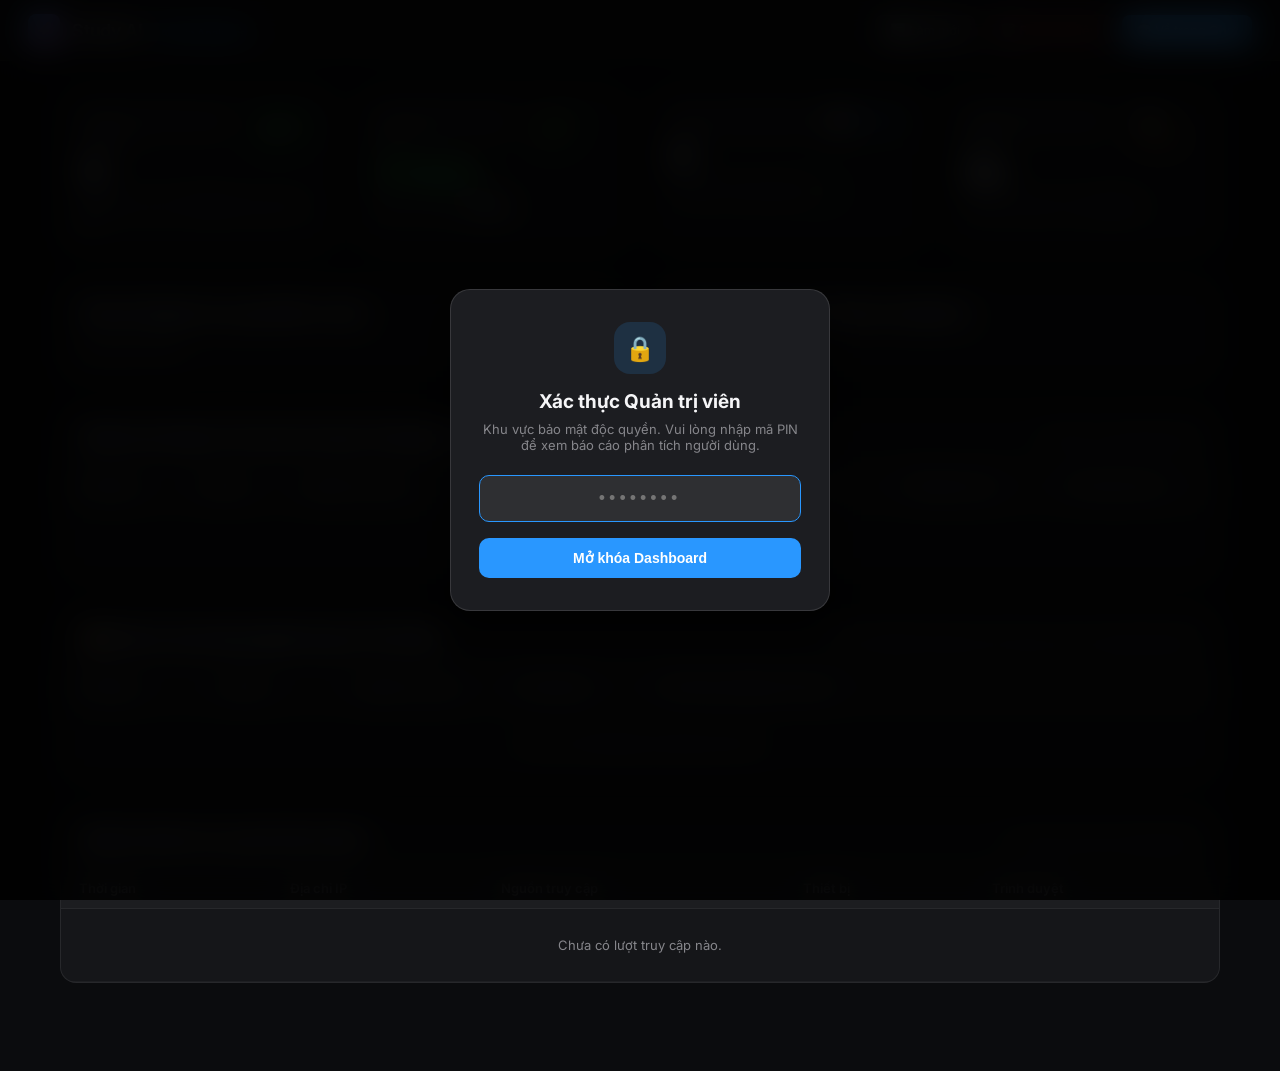
<file: web/dashboard.html>
<!DOCTYPE html>
<html lang="vi">
<head>
  <meta charset="UTF-8" />
  <meta name="viewport" content="width=device-width, initial-scale=1.0" />
  <title>Admin Dashboard — Phân tích & Giám sát Hệ thống</title>
  
  <link rel="preconnect" href="https://fonts.googleapis.com">
  <link rel="preconnect" href="https://fonts.gstatic.com" crossorigin>
  <link href="https://fonts.googleapis.com/css2?family=Inter:wght@400;500;600;700&display=swap" rel="stylesheet">

  <style>
    :root {
      --bg: #0b0c0e;
      --surface: #151619;
      --surface-border: rgba(255, 255, 255, 0.08);
      --accent: #2997ff;
      --accent-green: #30d158;
      --accent-purple: #bf5af2;
      --accent-orange: #ff9f0a;
      --accent-red: #ff453a;
      --text: #f5f5f7;
      --text-muted: #86868b;
      --font: 'Inter', -apple-system, BlinkMacSystemFont, sans-serif;
    }

    * { box-sizing: border-box; margin: 0; padding: 0; }
    body {
      background: var(--bg);
      color: var(--text);
      font-family: var(--font);
      min-height: 100vh;
      padding-bottom: 60px;
    }

    /* HEADER */
    .dash-header {
      background: rgba(21, 22, 25, 0.85);
      backdrop-filter: blur(20px);
      -webkit-backdrop-filter: blur(20px);
      border-bottom: 1px solid var(--surface-border);
      position: sticky;
      top: 0;
      z-index: 50;
      padding: 14px 28px;
      display: flex;
      align-items: center;
      justify-content: space-between;
    }

    .brand {
      display: flex;
      align-items: center;
      gap: 12px;
    }

    .brand-icon {
      width: 32px;
      height: 32px;
      background: linear-gradient(135deg, var(--accent), var(--accent-purple));
      border-radius: 8px;
      display: flex;
      align-items: center;
      justify-content: center;
      font-weight: 700;
      font-size: 16px;
    }

    .brand h1 {
      font-size: 18px;
      font-weight: 600;
      letter-spacing: -0.01em;
    }

    .brand span {
      background: rgba(41, 151, 255, 0.15);
      color: var(--accent);
      font-size: 11px;
      font-weight: 700;
      padding: 2px 8px;
      border-radius: 20px;
      margin-left: 6px;
    }

    .header-actions {
      display: flex;
      align-items: center;
      gap: 10px;
    }

    .btn {
      background: rgba(255, 255, 255, 0.08);
      border: 1px solid var(--surface-border);
      color: var(--text);
      padding: 7px 14px;
      border-radius: 8px;
      font-size: 13px;
      font-weight: 500;
      cursor: pointer;
      text-decoration: none;
      display: inline-flex;
      align-items: center;
      gap: 6px;
      transition: all 0.2s;
    }

    .btn:hover {
      background: rgba(255, 255, 255, 0.14);
      transform: translateY(-1px);
    }

    .btn-primary {
      background: var(--accent);
      color: #fff;
      border: none;
    }

    .btn-primary:hover {
      background: #0077ed;
    }

    .btn-danger {
      color: var(--accent-red);
      background: rgba(255, 69, 58, 0.1);
      border-color: rgba(255, 69, 58, 0.2);
    }

    .btn-danger:hover {
      background: rgba(255, 69, 58, 0.2);
    }

    /* MAIN CONTAINER */
    .container {
      max-width: 1200px;
      margin: 28px auto 0;
      padding: 0 20px;
    }

    /* KPI CARDS */
    .kpi-grid {
      display: grid;
      grid-template-columns: repeat(auto-fit, minmax(240px, 1fr));
      gap: 18px;
      margin-bottom: 28px;
    }

    .kpi-card {
      background: var(--surface);
      border: 1px solid var(--surface-border);
      border-radius: 16px;
      padding: 22px;
      position: relative;
      overflow: hidden;
      transition: transform 0.25s;
    }

    .kpi-card:hover {
      transform: translateY(-3px);
      border-color: rgba(255, 255, 255, 0.16);
    }

    .kpi-title {
      font-size: 13px;
      font-weight: 500;
      color: var(--text-muted);
      margin-bottom: 8px;
      display: flex;
      justify-content: space-between;
      align-items: center;
    }

    .kpi-value {
      font-size: 32px;
      font-weight: 700;
      letter-spacing: -0.02em;
      margin-bottom: 8px;
    }

    .kpi-sub {
      font-size: 12.5px;
      color: var(--text-muted);
    }

    .kpi-sub strong {
      color: var(--text);
    }

    .badge-highlight {
      background: rgba(48, 209, 88, 0.15);
      color: var(--accent-green);
      padding: 2px 8px;
      border-radius: 12px;
      font-size: 11px;
      font-weight: 600;
    }

    /* ANALYTICS SECTION */
    .section-grid {
      display: grid;
      grid-template-columns: 1fr 1fr;
      gap: 20px;
      margin-bottom: 28px;
    }

    @media (max-width: 860px) {
      .section-grid { grid-template-columns: 1fr; }
    }

    .panel {
      background: var(--surface);
      border: 1px solid var(--surface-border);
      border-radius: 16px;
      padding: 22px;
    }

    .panel-header {
      display: flex;
      justify-content: space-between;
      align-items: center;
      margin-bottom: 18px;
    }

    .panel-header h2 {
      font-size: 16px;
      font-weight: 600;
    }

    .progress-list {
      display: flex;
      flex-direction: column;
      gap: 14px;
    }

    .progress-item {
      display: flex;
      flex-direction: column;
      gap: 6px;
    }

    .progress-meta {
      display: flex;
      justify-content: space-between;
      font-size: 13px;
    }

    .progress-meta span:first-child {
      font-weight: 500;
    }

    .progress-meta span:last-child {
      color: var(--text-muted);
    }

    .progress-bar-bg {
      height: 8px;
      background: rgba(255, 255, 255, 0.08);
      border-radius: 4px;
      overflow: hidden;
    }

    .progress-bar-fill {
      height: 100%;
      border-radius: 4px;
      background: var(--accent);
      transition: width 0.5s ease;
    }

    /* TABLE SECTION */
    .table-container {
      background: var(--surface);
      border: 1px solid var(--surface-border);
      border-radius: 16px;
      overflow: hidden;
      margin-bottom: 28px;
    }

    .table-header {
      padding: 18px 22px;
      border-bottom: 1px solid var(--surface-border);
      display: flex;
      justify-content: space-between;
      align-items: center;
    }

    .table-header h2 {
      font-size: 16px;
      font-weight: 600;
    }

    .table-scroll {
      overflow-x: auto;
      max-height: 480px;
    }

    table {
      width: 100%;
      border-collapse: collapse;
      text-align: left;
      font-size: 13px;
    }

    th {
      background: rgba(255, 255, 255, 0.03);
      padding: 12px 18px;
      font-weight: 600;
      color: var(--text-muted);
      border-bottom: 1px solid var(--surface-border);
      position: sticky;
      top: 0;
      z-index: 10;
    }

    td {
      padding: 12px 18px;
      border-bottom: 1px solid rgba(255, 255, 255, 0.04);
      color: var(--text);
    }

    tr:hover td {
      background: rgba(255, 255, 255, 0.02);
    }

    .tag-source {
      display: inline-block;
      padding: 3px 8px;
      border-radius: 6px;
      font-size: 11.5px;
      font-weight: 600;
    }

    .tag-qr { background: rgba(48, 209, 88, 0.15); color: var(--accent-green); }
    .tag-tunnel { background: rgba(41, 151, 255, 0.15); color: var(--accent); }
    .tag-lan { background: rgba(255, 159, 10, 0.15); color: var(--accent-orange); }
    .tag-local { background: rgba(191, 90, 242, 0.15); color: var(--accent-purple); }

    .tag-act-upload { background: rgba(48, 209, 88, 0.18); color: var(--accent-green); border: 1px solid rgba(48, 209, 88, 0.3); }
    .tag-act-chat { background: rgba(41, 151, 255, 0.18); color: var(--accent); border: 1px solid rgba(41, 151, 255, 0.3); }
    .tag-act-code { background: rgba(191, 90, 242, 0.18); color: var(--accent-purple); border: 1px solid rgba(191, 90, 242, 0.3); }

    .tag-speed {
      color: var(--accent-green);
      font-weight: 700;
    }

    /* AUTH MODAL */
    .auth-overlay {
      position: fixed;
      inset: 0;
      background: rgba(0, 0, 0, 0.88);
      backdrop-filter: blur(16px);
      -webkit-backdrop-filter: blur(16px);
      display: flex;
      align-items: center;
      justify-content: center;
      z-index: 1000;
      padding: 20px;
    }

    .auth-card {
      background: #1c1d21;
      border: 1px solid rgba(255, 255, 255, 0.12);
      border-radius: 20px;
      padding: 32px 28px;
      width: 100%;
      max-width: 380px;
      text-align: center;
      box-shadow: 0 20px 40px rgba(0,0,0,0.5);
    }

    .auth-icon {
      width: 52px;
      height: 52px;
      background: rgba(41, 151, 255, 0.15);
      color: var(--accent);
      border-radius: 16px;
      display: flex;
      align-items: center;
      justify-content: center;
      margin: 0 auto 16px;
      font-size: 24px;
    }

    .auth-card h3 {
      font-size: 19px;
      margin-bottom: 8px;
    }

    .auth-card p {
      font-size: 13px;
      color: var(--text-muted);
      margin-bottom: 22px;
    }

    .pin-input {
      width: 100%;
      background: rgba(255, 255, 255, 0.08);
      border: 1px solid var(--surface-border);
      border-radius: 10px;
      padding: 12px;
      color: #fff;
      font-size: 18px;
      text-align: center;
      letter-spacing: 4px;
      margin-bottom: 16px;
      outline: none;
    }

    .pin-input:focus {
      border-color: var(--accent);
    }

    .auth-btn {
      width: 100%;
      background: var(--accent);
      color: #fff;
      border: none;
      padding: 12px;
      border-radius: 10px;
      font-size: 14px;
      font-weight: 600;
      cursor: pointer;
    }

    .auth-error {
      color: var(--accent-red);
      font-size: 12.5px;
      margin-top: 10px;
      display: none;
    }
  </style>
</head>
<body>

  <!-- MODAL BẢO MẬT ADMIN PIN -->
  <div class="auth-overlay" id="authModal" style="display: none;">
    <div class="auth-card">
      <div class="auth-icon">🔒</div>
      <h3>Xác thực Quản trị viên</h3>
      <p>Khu vực bảo mật độc quyền. Vui lòng nhập mã PIN để xem báo cáo phân tích người dùng.</p>
      <input type="password" class="pin-input" id="adminPinInput" placeholder="••••••••" maxlength="16" autofocus />
      <button class="auth-btn" id="submitPinBtn">Mở khóa Dashboard</button>
      <p class="auth-error" id="authError">Mã PIN không đúng. Vui lòng thử lại.</p>
    </div>
  </div>

  <!-- HEADER -->
  <header class="dash-header">
    <div class="brand">
      <div class="brand-icon">⚡</div>
      <div>
        <h1>Study AI <span>Admin Analytics</span></h1>
      </div>
    </div>
    <div class="header-actions">
      <button class="btn" id="refreshBtn">🔄 Làm mới</button>
      <button class="btn btn-danger" id="resetBtn">🗑️ Reset dữ liệu</button>
      <a href="/" class="btn btn-primary">💬 Về trang Chat</a>
    </div>
  </header>

  <!-- MAIN DASHBOARD -->
  <main class="container">
    <!-- 4 KPI CARDS -->
    <div class="kpi-grid">
      <!-- Card 1: Visitors -->
      <div class="kpi-card">
        <div class="kpi-title">
          <span>TỔNG LƯỢT TRUY CẬP TRANG</span>
          <span class="badge-highlight" id="qrCountBadge">0 qua QR</span>
        </div>
        <div class="kpi-value" id="kpiVisits">0</div>
        <div class="kpi-sub">
          Thiết bị thực tế (IP): <strong id="kpiUniqueIps">0</strong> | Quét qua QR: <strong id="kpiQrVisits">0</strong>
        </div>
      </div>

      <!-- Card 2: Speed -->
      <div class="kpi-card">
        <div class="kpi-title">
          <span>TỐC ĐỘ NHẢ TOKEN (GPU)</span>
          <span style="color:var(--accent-green)">⚡ RTX 4060</span>
        </div>
        <div class="kpi-value" style="color:var(--accent-green)" id="kpiAvgSpeed">0 tok/s</div>
        <div class="kpi-sub">
          Đỉnh cao nhất: <strong id="kpiMaxSpeed">0 tok/s</strong>
        </div>
      </div>

      <!-- Card 3: Total Tokens -->
      <div class="kpi-card">
        <div class="kpi-title">
          <span>TỔNG TOKEN ĐÃ SINH</span>
          <span style="color:var(--accent)">📝 Miễn phí</span>
        </div>
        <div class="kpi-value" id="kpiTokens">0</div>
        <div class="kpi-sub">
          Tiết kiệm tương đương: <strong id="kpiMoneySaved" style="color:var(--accent-green)">0 đ</strong>
        </div>
      </div>

      <!-- Card 4: Active Time -->
      <div class="kpi-card">
        <div class="kpi-title">
          <span>THỜI GIAN GPU HOẠT ĐỘNG</span>
          <span style="color:var(--accent-orange)">⏱️ Online</span>
        </div>
        <div class="kpi-value" id="kpiDuration">0s</div>
        <div class="kpi-sub">
          Tổng số phiên hỏi đáp: <strong id="kpiTotalChats">0</strong> lượt
        </div>
      </div>
    </div>

    <!-- PHÂN TÍCH NGUỒN TRUY CẬP & THIẾT BỊ -->
    <div class="section-grid">
      <!-- Panel 1: Nguồn truy cập -->
      <div class="panel">
        <div class="panel-header">
          <h2>Phân bổ Nguồn truy cập (QR vs Link)</h2>
        </div>
        <div class="progress-list" id="sourcesList">
          <p style="color:var(--text-muted);font-size:13px">Đang tải dữ liệu...</p>
        </div>
      </div>

      <!-- Panel 2: Thiết bị -->
      <div class="panel">
        <div class="panel-header">
          <h2>Thiết bị Người dùng (Device Analytics)</h2>
        </div>
        <div class="progress-list" id="devicesList">
          <p style="color:var(--text-muted);font-size:13px">Đang tải dữ liệu...</p>
        </div>
      </div>
    </div>

    <!-- BẢNG NHẬT KÝ HỎI ĐÁP THỰC TẾ -->
    <div class="table-container">
      <div class="table-header">
        <h2>Nhật ký Hỏi đáp & Tốc độ nhả Token (Thời gian thực)</h2>
        <span style="font-size:12px;color:var(--text-muted)">Hiển thị các phiên gần nhất</span>
      </div>
      <div class="table-scroll">
        <table>
          <thead>
            <tr>
              <th>Thời gian</th>
              <th>Thiết bị</th>
              <th>Nguồn truy cập</th>
              <th>Model AI</th>
              <th>Chuyên ngành</th>
              <th>Tổng Token</th>
              <th>Thời gian chạy</th>
              <th>Tốc độ nhả chữ</th>
            </tr>
          </thead>
          <tbody id="chatsTableBody">
            <tr>
              <td colspan="8" style="text-align:center;padding:28px;color:var(--text-muted)">
                Chưa có phiên hỏi đáp nào được ghi nhận.
              </td>
            </tr>
          </tbody>
        </table>
      </div>
    </div>

    <!-- BẢNG NHẬT KÝ HOẠT ĐỘNG CHI TIẾT (AUDIT & FILE UPLOADS LOG) -->
    <div class="table-container">
      <div class="table-header">
        <h2>📜 Nhật ký Hoạt động Người dùng & Tải tài liệu</h2>
        <span style="font-size:12px;color:var(--text-muted)">Xem ai đã thêm tài liệu nào, hỏi câu gì, vào lúc mấy giờ mấy phút</span>
      </div>
      <div class="table-scroll">
        <table>
          <thead>
            <tr>
              <th style="width:140px">Thời gian</th>
              <th style="width:140px">Thiết bị</th>
              <th style="width:160px">Nguồn truy cập</th>
              <th style="width:140px">Hành động</th>
              <th>Chi tiết hoạt động & Tên file</th>
            </tr>
          </thead>
          <tbody id="activityTableBody">
            <tr>
              <td colspan="5" style="text-align:center;padding:28px;color:var(--text-muted)">
                Chưa có hoạt động nào được ghi nhận.
              </td>
            </tr>
          </tbody>
        </table>
      </div>
    </div>

    <!-- BẢNG LƯỢT TRUY CẬP GẦN ĐÂY -->
    <div class="table-container">
      <div class="table-header">
        <h2>Nhật ký Khách truy cập (Visits Feed)</h2>
        <span style="font-size:12px;color:var(--text-muted)">Ghi nhận mọi lần mở link/quét QR</span>
      </div>
      <div class="table-scroll">
        <table>
          <thead>
            <tr>
              <th>Thời gian</th>
              <th>Địa chỉ IP</th>
              <th>Nguồn truy cập</th>
              <th>Thiết bị</th>
              <th>Trình duyệt</th>
            </tr>
          </thead>
          <tbody id="visitsTableBody">
            <tr>
              <td colspan="5" style="text-align:center;padding:28px;color:var(--text-muted)">
                Chưa có lượt truy cập nào.
              </td>
            </tr>
          </tbody>
        </table>
      </div>
    </div>
  </main>

  <script>
    const AUTH_KEY = "testai_admin_pin";
    const authModal = document.getElementById("authModal");
    const pinInput = document.getElementById("adminPinInput");
    const submitPinBtn = document.getElementById("submitPinBtn");
    const authError = document.getElementById("authError");
    const refreshBtn = document.getElementById("refreshBtn");
    const resetBtn = document.getElementById("resetBtn");

    let currentPin = sessionStorage.getItem(AUTH_KEY) || "";

    // BẢO MẬT DOM XSS: dữ liệu log (prompt, tên file, IP từ header...) là input không tin cậy
    function esc(value) {
      return String(value == null ? "" : value)
        .replace(/&/g, "&amp;")
        .replace(/</g, "&lt;")
        .replace(/>/g, "&gt;")
        .replace(/"/g, "&quot;")
        .replace(/'/g, "&#39;");
    }

    async function checkAuthAndLoad() {
      if (!currentPin) {
        authModal.style.display = "flex";
        pinInput.focus();
        return;
      }

      await loadDashboardData();
    }

    submitPinBtn.addEventListener("click", async () => {
      const pin = pinInput.value.trim();
      if (!pin) return;
      const res = await fetch("/api/admin/stats", {headers: {"X-Admin-PIN": pin}});
      const data = await res.json();
      if (data.success) {
        currentPin = pin;
        sessionStorage.setItem(AUTH_KEY, pin);
        authModal.style.display = "none";
        authError.style.display = "none";
        renderDashboard(data);
      } else {
        authError.style.display = "block";
      }
    });

    pinInput.addEventListener("keydown", (e) => {
      if (e.key === "Enter") submitPinBtn.click();
    });

    async function loadDashboardData() {
      try {
        const res = await fetch("/api/admin/stats", {headers: {"X-Admin-PIN": currentPin}});
        const data = await res.json();
        if (!data.success) {
          sessionStorage.removeItem(AUTH_KEY);
          authModal.style.display = "flex";
          authError.style.display = "block";
          return;
        }
        renderDashboard(data);
      } catch (err) {
        console.error("Lỗi tải dashboard:", err);
      }
    }

    function renderDashboard(data) {
      const k = data.kpis;
      document.getElementById("kpiVisits").textContent = k.total_visits;
      document.getElementById("kpiUniqueIps").textContent = k.unique_ips;
      document.getElementById("kpiQrVisits").textContent = k.qr_visits;
      document.getElementById("qrCountBadge").textContent = `${k.qr_visits} lượt qua QR`;
      
      document.getElementById("kpiAvgSpeed").textContent = `${k.avg_speed} tok/s`;
      document.getElementById("kpiMaxSpeed").textContent = `${k.max_speed} tok/s`;

      document.getElementById("kpiTokens").textContent = Number(k.grand_tokens).toLocaleString();
      document.getElementById("kpiMoneySaved").textContent = k.money_saved_vnd;

      document.getElementById("kpiDuration").textContent = k.total_duration;
      document.getElementById("kpiTotalChats").textContent = k.total_chats;

      // Nguồn truy cập
      const sourcesList = document.getElementById("sourcesList");
      sourcesList.innerHTML = "";
      const totalSrc = data.sources.reduce((sum, item) => sum + item.count, 0) || 1;
      data.sources.forEach(s => {
        const pct = Math.round((s.count / totalSrc) * 100);
        const uniqueText = s.unique_ips ? ` • ${s.unique_ips} IP` : '';
        sourcesList.innerHTML += `
          <div class="progress-item">
            <div class="progress-meta">
              <span>${esc(s.source)}</span>
              <span>${s.count} lượt (${pct}%)${uniqueText}</span>
            </div>
            <div class="progress-bar-bg">
              <div class="progress-bar-fill" style="width: ${pct}%; background: ${s.source.includes('Mã QR') ? 'var(--accent-green)' : 'var(--accent)'}"></div>
            </div>
          </div>
        `;
      });
      if (!data.sources.length) sourcesList.innerHTML = `<p style="color:var(--text-muted);font-size:13px">Chưa có dữ liệu nguồn truy cập.</p>`;

      // Thiết bị
      const devicesList = document.getElementById("devicesList");
      devicesList.innerHTML = "";
      const totalDev = data.devices.reduce((sum, item) => sum + item.count, 0) || 1;
      data.devices.forEach(d => {
        const pct = Math.round((d.count / totalDev) * 100);
        const uniqueText = d.unique_ips ? ` • ${d.unique_ips} thiết bị thực tế` : '';
        devicesList.innerHTML += `
          <div class="progress-item">
            <div class="progress-meta">
              <span>${esc(d.device)}</span>
              <span>${d.count} lượt (${pct}%)${uniqueText}</span>
            </div>
            <div class="progress-bar-bg">
              <div class="progress-bar-fill" style="width: ${pct}%; background: var(--accent-purple)"></div>
            </div>
          </div>
        `;
      });
      if (!data.devices.length) devicesList.innerHTML = `<p style="color:var(--text-muted);font-size:13px">Chưa có dữ liệu thiết bị.</p>`;

      // Bảng Chat
      const chatsBody = document.getElementById("chatsTableBody");
      chatsBody.innerHTML = "";
      if (data.recent_chats && data.recent_chats.length > 0) {
        data.recent_chats.forEach(c => {
          let srcClass = "tag-source";
          if (c.source.includes("Mã QR")) srcClass += " tag-qr";
          else if (c.source.includes("Tunnel")) srcClass += " tag-tunnel";
          else if (c.source.includes("Wi-Fi")) srcClass += " tag-lan";
          else srcClass += " tag-local";

          chatsBody.innerHTML += `
            <tr>
              <td style="color:var(--text-muted)">${esc(c.time_str)}</td>
              <td><strong>${esc(c.device)}</strong></td>
              <td><span class="${srcClass}">${esc(c.source)}</span></td>
              <td><code>${esc(c.model)}</code></td>
              <td>${esc(c.mode)}</td>
              <td><strong>${Number(c.total_tokens).toLocaleString()}</strong></td>
              <td>${c.duration_sec}s</td>
              <td class="tag-speed">⚡ ${c.tok_per_sec} tok/s</td>
            </tr>
          `;
        });
      } else {
        chatsBody.innerHTML = `<tr><td colspan="8" style="text-align:center;padding:24px;color:var(--text-muted)">Chưa có phiên hỏi đáp nào.</td></tr>`;
      }

      // Bảng Hoạt động (Activity Log)
      const actBody = document.getElementById("activityTableBody");
      actBody.innerHTML = "";
      if (data.recent_activities && data.recent_activities.length > 0) {
        data.recent_activities.forEach(a => {
          let srcClass = "tag-source";
          if (a.source.includes("Mã QR")) srcClass += " tag-qr";
          else if (a.source.includes("Tunnel")) srcClass += " tag-tunnel";
          else if (a.source.includes("Wi-Fi")) srcClass += " tag-lan";
          else srcClass += " tag-local";

          let actBadge = "";
          if (a.action_type === "UPLOAD_DOC") {
            actBadge = `<span class="tag-source tag-act-upload">📎 Tải tài liệu</span>`;
          } else if (a.action_type === "CHAT_QUERY") {
            actBadge = `<span class="tag-source tag-act-chat">💬 Hỏi đáp AI</span>`;
          } else if (a.action_type === "RUN_CODE") {
            actBadge = `<span class="tag-source tag-act-code">▶ Chạy Sandbox</span>`;
          } else {
            actBadge = `<span class="tag-source">${esc(a.action_type)}</span>`;
          }

          actBody.innerHTML += `
            <tr>
              <td style="color:var(--text-muted)"><strong>${esc(a.time_str)}</strong></td>
              <td><strong>${esc(a.device)}</strong><br><small style="color:var(--text-muted)">${esc(a.ip)}</small></td>
              <td><span class="${srcClass}">${esc(a.source)}</span></td>
              <td>${actBadge}</td>
              <td>
                <div style="font-weight:600;margin-bottom:3px;color:var(--text)">${esc(a.title)}</div>
                <div style="color:var(--text-muted);font-size:12px">${esc(a.details)}</div>
              </td>
            </tr>
          `;
        });
      } else {
        actBody.innerHTML = `<tr><td colspan="5" style="text-align:center;padding:24px;color:var(--text-muted)">Chưa có hoạt động nào được ghi nhận.</td></tr>`;
      }

      // Bảng Visits
      const visitsBody = document.getElementById("visitsTableBody");
      visitsBody.innerHTML = "";
      if (data.recent_visits && data.recent_visits.length > 0) {
        data.recent_visits.forEach(v => {
          let srcClass = "tag-source";
          if (v.source.includes("Mã QR")) srcClass += " tag-qr";
          else if (v.source.includes("Tunnel")) srcClass += " tag-tunnel";
          else if (v.source.includes("Wi-Fi")) srcClass += " tag-lan";
          else srcClass += " tag-local";

          visitsBody.innerHTML += `
            <tr>
              <td style="color:var(--text-muted)">${esc(v.time_str)}</td>
              <td><code>${esc(v.ip)}</code></td>
              <td><span class="${srcClass}">${esc(v.source)}</span></td>
              <td><strong>${esc(v.device)}</strong></td>
              <td>${esc(v.browser)}</td>
            </tr>
          `;
        });
      } else {
        visitsBody.innerHTML = `<tr><td colspan="5" style="text-align:center;padding:24px;color:var(--text-muted)">Chưa có lượt truy cập nào.</td></tr>`;
      }
    }

    refreshBtn.addEventListener("click", loadDashboardData);

    resetBtn.addEventListener("click", async () => {
      if (!confirm("⚠️ Bạn có chắc chắn muốn XÓA TRẮNG toàn bộ lịch sử thống kê và lượt truy cập không?")) return;
      const res = await fetch("/api/admin/clear_stats", { method: "POST", headers: {"X-Admin-PIN": currentPin} });
      const data = await res.json();
      if (data.success) {
        alert("✓ Đã xóa trắng dữ liệu thống kê thành công.");
        loadDashboardData();
      } else {
        alert("Không thể xóa: " + (data.error || "Mã PIN không đúng"));
      }
    });

    // Tự động làm mới mỗi 15 giây
    setInterval(() => {
      if (currentPin && authModal.style.display === "none") {
        loadDashboardData();
      }
    }, 15000);

    // Khởi chạy
    checkAuthAndLoad();
  </script>
</body>
</html>
</file>
